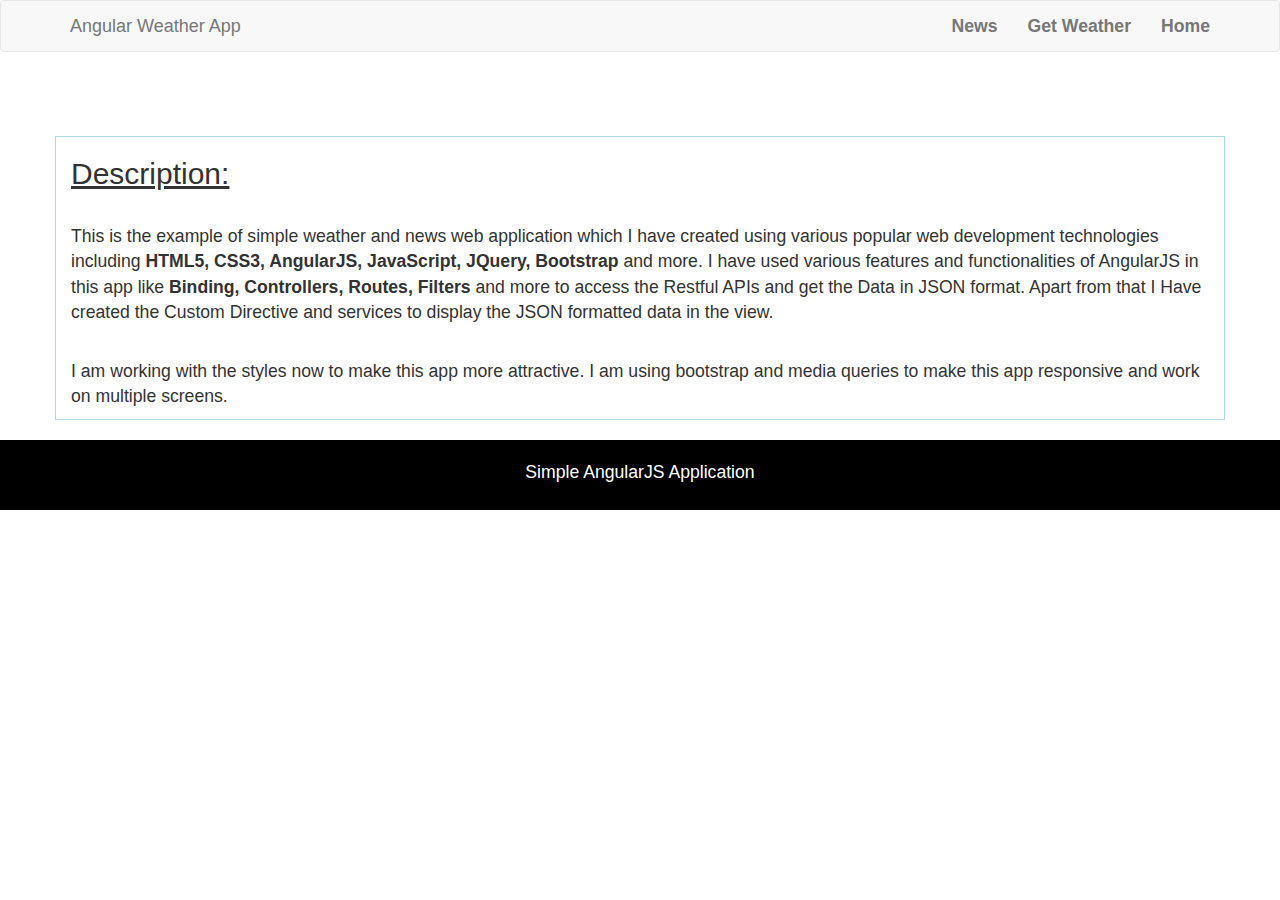
<file: index.html>
<!doctype html>
<html lang="en" ng-app="weatherApp">

<head>
    <meta charset="utf-8">
    <meta name="viewport" content="width=device-width,initial-scale=1">
    <title>Angular Tutorial</title>

    <!--Load Twitter Bootstrap from CDN -->
    <link rel="stylesheet" href="http://maxcdn.bootstrapcdn.com/bootstrap/3.3.5/css/bootstrap.min.css">
    <!--Load Style.css-->
    <link rel="stylesheet" href="style.css">
    <!--Load jquery from CDN -->
    <script src="https://code.jquery.com/jquery-2.1.4.min.js"></script>
    <!--Load Twitter Bootstrap script from CDN -->
    <script src="http://maxcdn.bootstrapcdn.com/bootstrap/3.3.5/js/bootstrap.min.js"></script>
    <!--Load Angularjs from CDN -->
    <script src="https://code.angularjs.org/1.4.0-rc.2/angular.min.js"></script>
    <script src="https://code.angularjs.org/1.4.0-rc.2/angular-route.min.js"></script>
    <script src="https://code.angularjs.org/1.4.0-rc.2/angular-resource.min.js"></script>
</head>

<body>
    <!--Header Starts-->
    <header>
        <nav class="navbar navbar-default">
            <div class="container">
                <div class="navbar-header">
                    <a href="/" class="navbar-brand">Angular Weather App</a>
                </div>
                <ul class="nav navbar-nav navbar-right">
                    <li><a href="#/home"><b class="fa fa-home">Home</b></a></li>
                </ul>
                <ul class="nav navbar-nav navbar-right">
                    <li><a href="#/home"><b class="fa fa-home">Get Weather</b></a></li>
                </ul>
                <ul class="nav navbar-nav navbar-right">
                    <li><a href="#/news"><b class="fa fa-home">News</b></a></li>
                </ul>
            </div>
        </nav>
    </header>
    <!--Header Ends-->

    <!--Container 1 Starts-->
    <div class="container">
        <div id="main-view" ng-view></div>
    </div>
    <article id="decription" class="container">
        <h2>Description:</h2>
        <p>
            This is the example of simple weather and news web application which I have created using various popular web development technologies including <b>HTML5, CSS3, AngularJS, JavaScript, JQuery, Bootstrap</b> and more. I have used various features and functionalities of AngularJS in this app like <b>Binding, Controllers, Routes, Filters</b> and more to access the Restful APIs and get the Data in JSON format. Apart from that I Have created the Custom Directive and services to display the JSON formatted data in the view.</p>
        <p> I am working with the styles now to make this app more attractive. I am using bootstrap and media queries to make this app responsive and work on multiple screens.
        </p>
    </article>
    <footer>
        Simple AngularJS Application
    </footer>
    <!--Container 1 Ends-->
    <script src="Scripts/app.js"></script>
    <script src="Scripts/routes.js"></script>
    <script src="Scripts/services.js"></script>
    <script src="Scripts/controllers.js"></script>
    <script src="Scripts/directives.js"></script>
</body>

</html>
</file>
<file: style.css>
html,
body,
input,
textarea,
select {
    font-size: 1.05em !important;
    font-family: roboto, sans-serif;
}
#decription {
    margin-top: 5%;
    border: 1px solid lightblue;
}
#decription h2 {
    text-decoration: underline;
}
#decription p {
    text-align: left;
    margin-top: 3%;
}
.error-msg {
    font-size: 15px;
    color: red;
}
.has-error {
    border: 1px solid red;
}
footer {
    background-color: black;
    color: white;
    text-align: center;
    height: 70px;
    width: 100%;
    padding-top: 20px;
    padding-bottom: 20px;
    margin-top: 20px;
}
</file>
